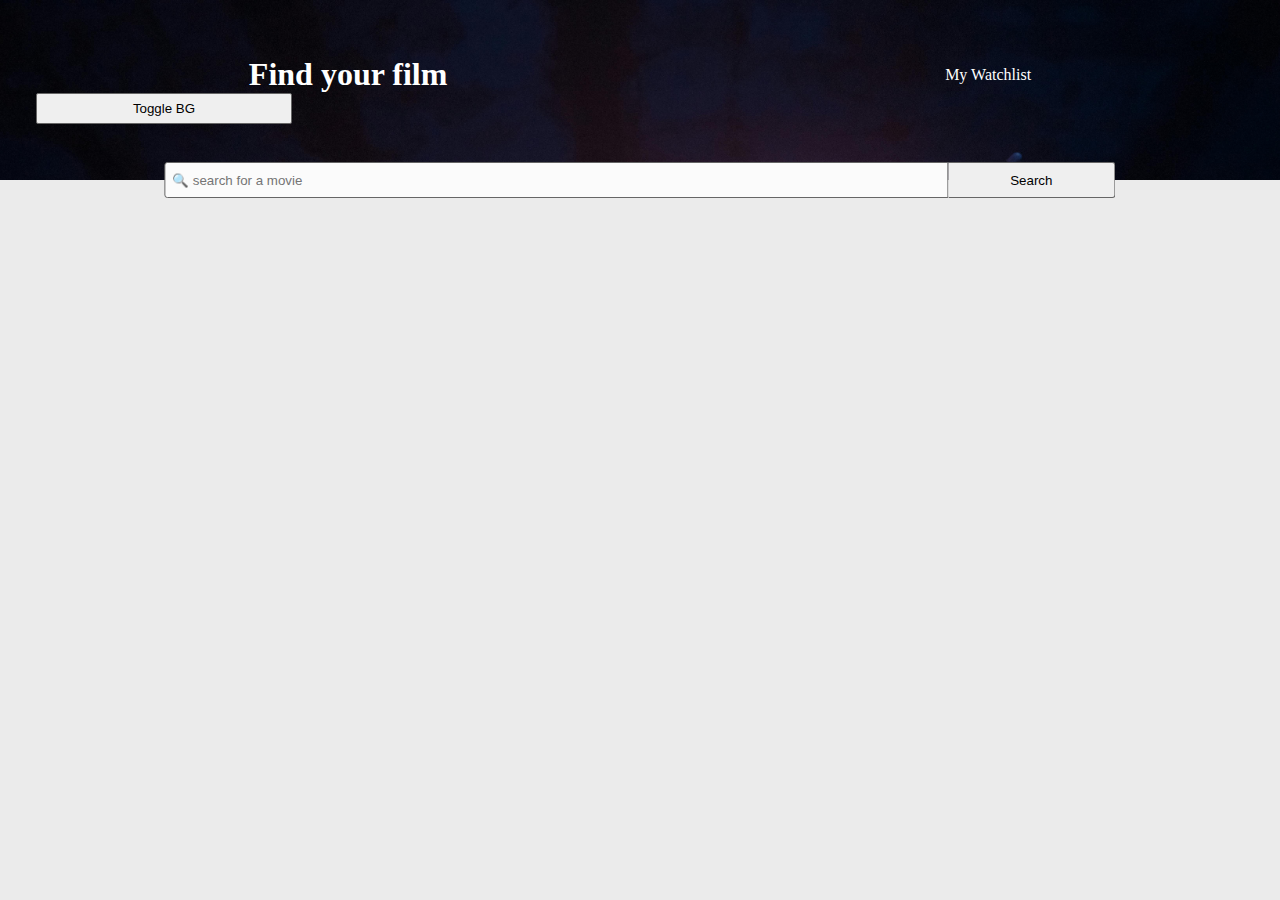
<file: index.html>
<!DOCTYPE html>
<html lang="en">

<head>
    <meta charset="UTF-8">
    <meta name="viewport" content="width=device-width, initial-scale=1.0">
    <link rel="stylesheet" href="styles.css">
    <title>Movie Watchlist</title>
</head>

<body>
    <nav>
        <div class="nav-content">
            <h1>Find your film</h1>
            <a href="watchlist.html">My Watchlist</a>
        </div>
        <button class="toggle-bg">Toggle BG</button>
    </nav>
    <div class="search-field">
        <input type="text" class="search-movie-input" placeholder="🔍 search for a movie">
        <button id="search-button">Search</button>
    </div>
    <section id="movies"></section>
    <script src="index.js"></script>
</body>

</html>
</file>
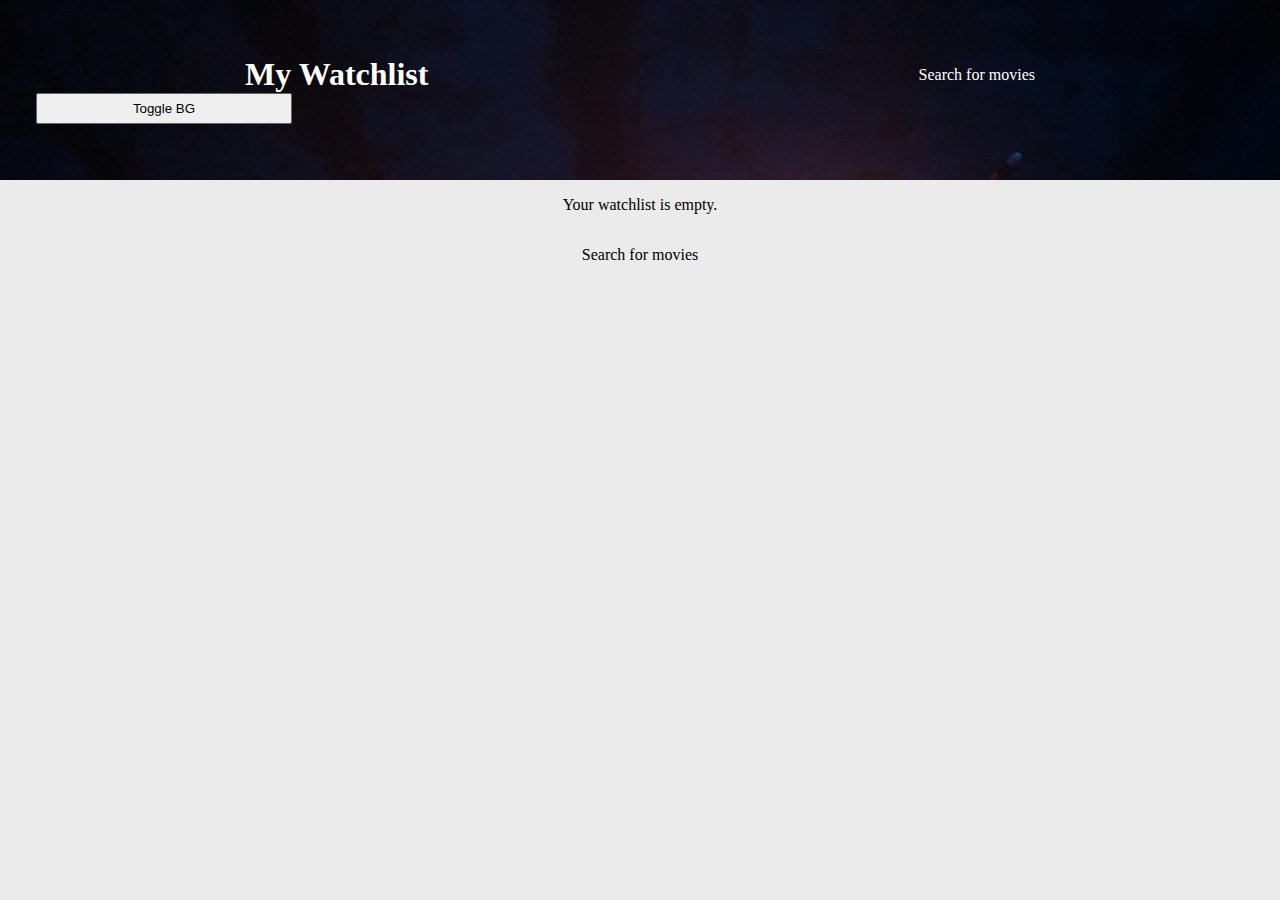
<file: watchlist.html>
<!DOCTYPE html>
<html lang="en">

<head>
    <meta charset="UTF-8">
    <meta name="viewport" content="width=device-width, initial-scale=1.0">
    <link rel="stylesheet" href="styles.css">
    <title>Movie Watchlist</title>
</head>

<body>
    <nav>
        <div class="nav-content">
            <h1>My Watchlist</h1>
            <a href="index.html">Search for movies</a>
        </div>
        <button class="toggle-bg">Toggle BG</button>
    </nav>
    <div id="watchlist">

    </div>
    <section id="movies"></section>
    <script src="watchlist.js"></script>
</body>

</html>
</file>
<file: styles.css>
*,
*::after,
*::before {
    box-sizing: border-box;
}

html,
body {
    margin: 0;
    padding: 0;
    background-color: #ebebeb;
}

nav {
    background-image: url('assets/cyberpunk.jpg');
    background-size: cover;
    height: 20vh;
    display: flex;
    flex-direction: column;
    justify-content: center;
}

.nav-content {
    display: flex;
    align-items: center;
    justify-content: space-around;
    color: #fff;
}

.nav-content h1,
.nav-content p {
    margin: 0;
}

.search-field {
    display: flex;
    position: absolute;
    top: 18vh;
    left: 50%;
    /* start from horizontal center */
    transform: translateX(-50%);
}

.search-movie-input {
    padding-inline: 0.5em;
    width: 70vw;
    height: 4vh;
    border: 1px solid rgb(102, 102, 102);
    border-top-left-radius: 3px;
    border-bottom-left-radius: 3px;
    background-color: #fbfbfb;
}

.search-field button {
    border: 1px solid rgb(102, 102, 102);
    border-left: none;
    cursor: pointer;
    width: 20%;
    border-top-right-radius: 3px;
    border-bottom-right-radius: 3px;
}

.cover-image {
    width: 150px;
    height: auto;
    border-radius: 4px;
    margin-right: 1rem;
    object-fit: cover;
}

.title {
    font-size: 1.25rem;
    font-weight: bold;
    margin: 0;
}

.movie-container {
    display: flex;
    flex-direction: row;
    background-color: hsl(0, 0%, 74%);
    padding: 1rem;
    margin: 1rem auto;
    border-radius: 8px;
    box-shadow: 0 2px 8px rgba(0, 0, 0, 0.1);
    max-width: 90vw;
    margin-top: 3rem;
}

.title-and-reviews-wrapper {
    display: flex;
    flex-direction: row;
    justify-content: space-between;
    align-items: center;
    margin-bottom: 0.5rem;
}
.title-and-reviews-wrapper, .length-kind-and-watchlist {
    flex-wrap: wrap;
    overflow: hidden;
}

.content-wrapper {
    display: flex;
    flex-direction: column;
    flex: 1;
}

.length-kind-and-watchlist {
    display: flex;
    gap: 1em;
    flex-direction: row;
    align-items: center;
    gap: 1rem;
    margin-bottom: 0.5rem;
}

.add-to-watchlist-wrapper {
    display: flex;
    align-items: center;
    gap: 0.5rem;
    background-color: rgb(210, 210, 210);
    border-radius: 5px;
    padding: 0.3rem;
}

.add-to-watchlist-wrapper svg {
    width: 20px;
    height: 20px;
    stroke: #585858;
}
.add-to-watchlist-wrapper button {
    padding: 0.25rem 0.5rem;
    border: none;
    background-color: #007bff;
    color: #fff;
    font-size: 0.85rem;
    border-radius: 4px;
    cursor: pointer;
    transition: background-color 0.2s;
}
.ratings {
    font-size: 1rem;
    color: #f5b50a;
    margin: 0;
}
.length, .genre {
    font-size: 0.9rem;
    color: hsl(0, 0%, 15%);
}
.description {
    margin-top: 0.5rem;
    font-size: 0.9rem;
    color: #444;
    line-height: 1.3;
}
a {
    color: #fff;
    text-decoration: none;
}
.empty-watchlist {
    display: flex;
    flex-direction: column;
    justify-content: center;
    align-items: center;
    color: #000;
}
.go-back-link {
    color: #000;
}
.toggle-bg {
    width: 20vw;
    align-self: flex-start;
    margin-left: 2.7em;
    border-radius: 2px;
    padding: 0.5em;
    border: 1px solid rgb(102, 102, 102);
}
.dark-bg {
    background-color: #272727;
}
.dark-button {
    background-color: #676767;
    color: #fff;
}
.dark-input {
    background-color: #3e3e3e;
    color: #fff;
}
.dark-input::placeholder {
    color: #fff;
}
.dark-button-2 {
    background-color: #676767;
    color: #fff;
    border: 1px solid rgb(102, 102, 102);
}
</file>
